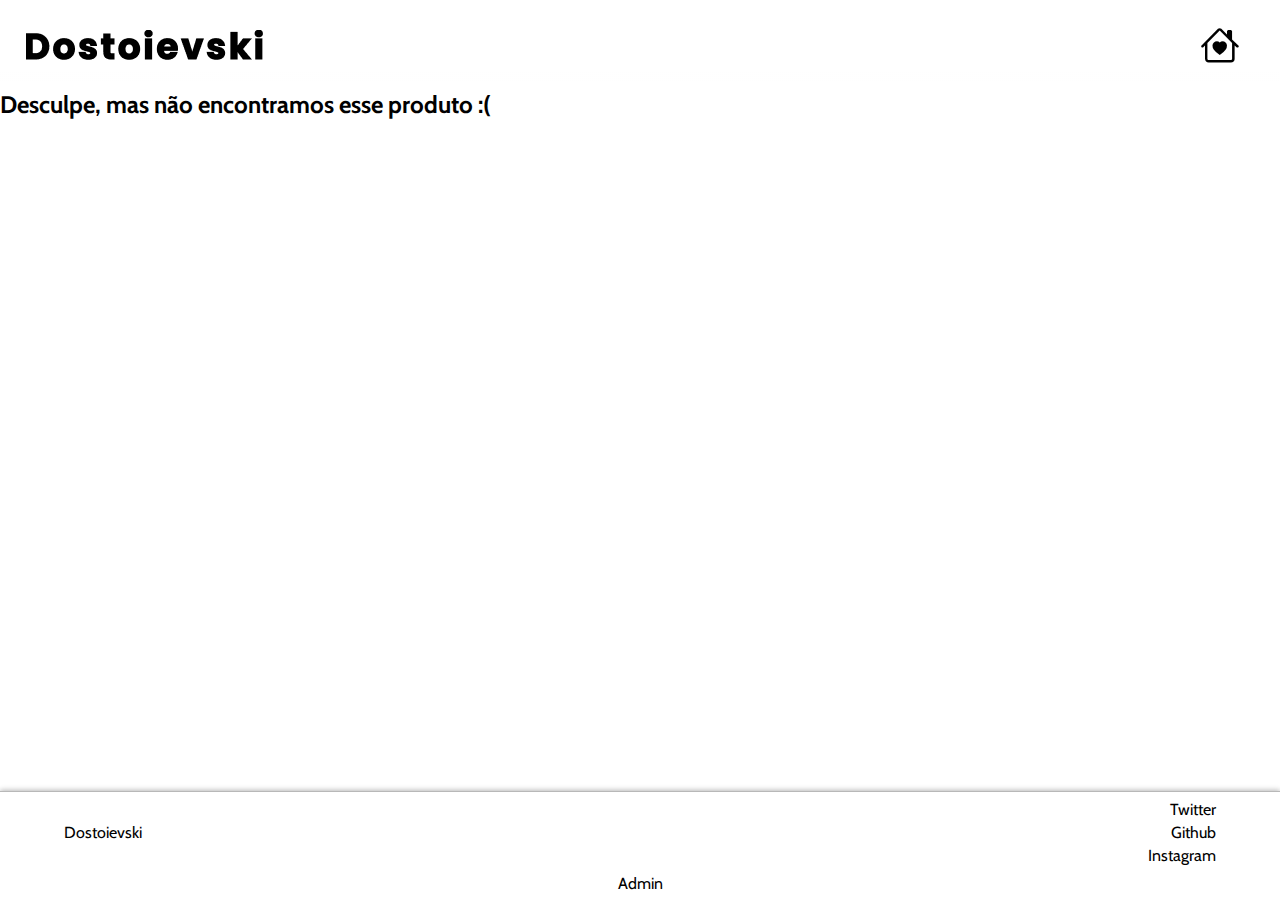
<file: produto.html>
<!DOCTYPE html>
<html lang="en">
<head>
    <meta charset="UTF-8">
    <meta http-equiv="X-UA-Compatible" content="IE=edge">
    <meta name="viewport" content="width=device-width, initial-scale=1.0">
    <!-- CSS -->
    <link rel="stylesheet" href="style/base.css">
    <link rel="stylesheet" href="style/produto.css">
    <!-- FAVICON -->
    <link rel="icon" href="favicon.svg" type="image/x-icon">
    <title>Produto</title>
</head>
<body class="tema-claro">

    <div class="modal" id="thanks-modal">
        <h2>Obrigada pela sua compra!</h2>
        <p>Seu pedido chegará em breve</p>
        <p onclick='toggleThanks()' class="botao-produto" >De nada!</p>
    </div>
    <div class="modal" id="error-modal">
        <h2>Houve um erro com seu pedido!</h2>
        <p>Pedimos desculpa pelo inconveniente, por favor tente novamente.</p>
        <p onclick='toggleError()' class="botao-produto" >Fechar</p>
    </div>

    <nav>
        <img id="logo" src="images/Dostoievski.png" alt="Dostoievski">
        <a href="index.html" class="nav-icone">
            <i class="bi bi-house-heart"></i>
        </a>
    </nav>

    <main id="produto">

    </main>

    <footer>
        <div class="top-footer">
            <div>
                <a href="index.html">Dostoievski</a>
            </div>
            <div class="sociais">
                <span> <a href="https://twitter.com/helena_kurzzz">Twitter</a> </span>
                <span> <a href="https://github.com/aaneleh">Github</a> </span>
                <span> <a href="https://www.instagram.com/helena.kurz/">Instagram</a> </span>
            </div>
        </div>

        <div class="bottom-footer">
            <a href="api/index.php">Admin</a>
        </div>
    </footer>

    <script src="script/produto.js"></script>
</body>
</html>
</file>
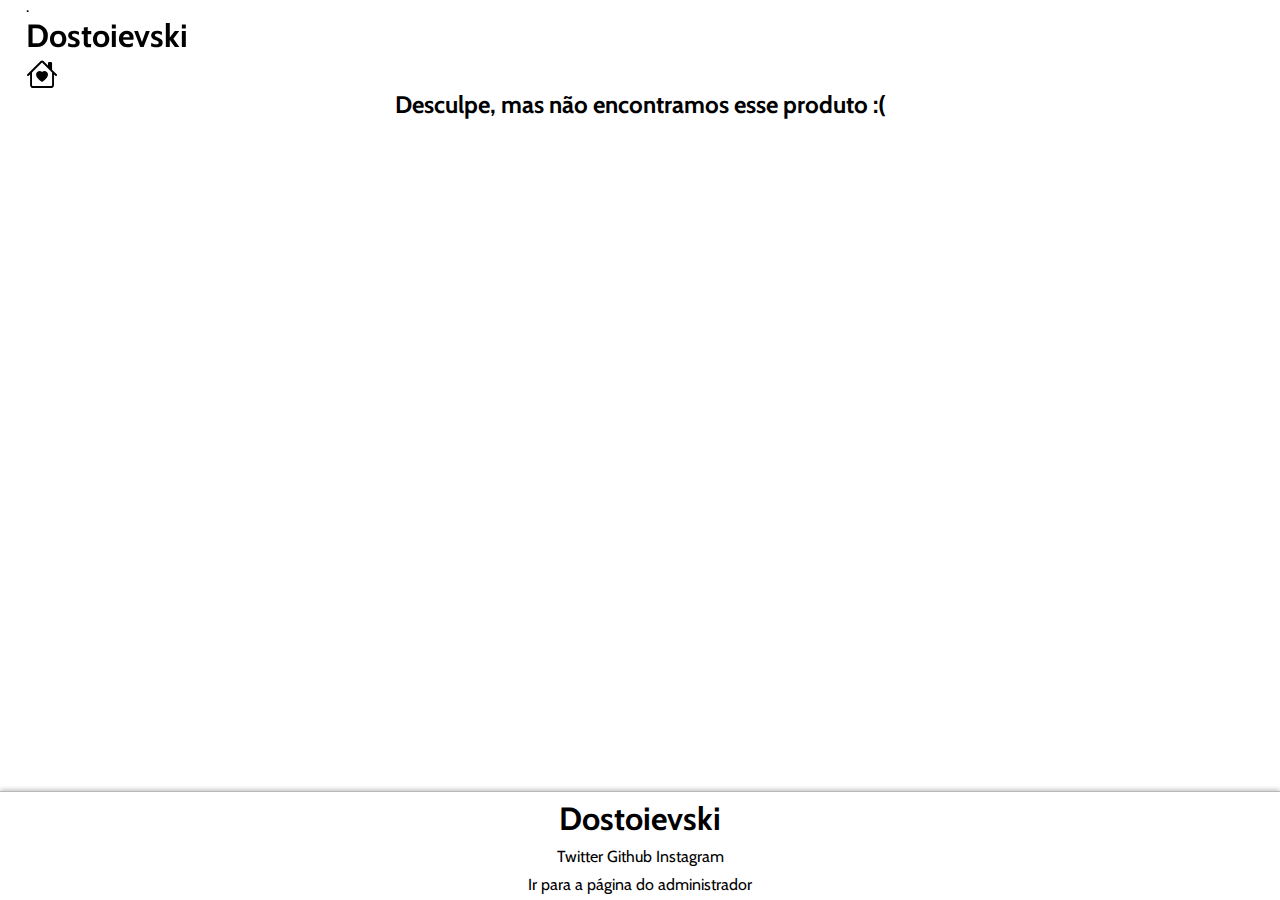
<file: api/produto.html>
<!DOCTYPE html>
<html lang="en">
<head>
    <meta charset="UTF-8">
    <meta http-equiv="X-UA-Compatible" content="IE=edge">
    <meta name="viewport" content="width=device-width, initial-scale=1.0">
    <!-- CSS -->
    <link rel="stylesheet" href="../style/home.css">
    <link rel="stylesheet" href="../style/base.css">

    <!-- FAVICON -->
    <link rel="icon" href="../favicon.svg" type="image/x-icon">
    <title>Produto</title>
</head>
<body>
    <nav class="nav">
        <div class="nav-container">
            <div class="hidden"> .  </div>
            <a href="../index.html"> <h1 class="logo">  Dostoievski  </h1></a>
            <a href="../index.html"> <h1 class="clicavel"> <i class="bi bi-house-heart"></i> </h1></a>
        </div>
    </nav>

    <main id="produto">

    </main>

    <footer class="rodape">
        <div class="rodape-container">
            <div>
                <h1 class="logo"> Dostoievski </h1>
            </div>
            <div class="redes-sociais">
                <a href="">Twitter</a>
                <a href="">Github</a>
                <a href="">Instagram</a>
            </div>
        </div>
        <div class="rodape-admin">
            <a href="api/admin.php">Ir para a página do administrador</a>
        </div>
    </footer>


    <script src="../script/produto.js"></script>
</body>
</html>
</file>
<file: style/produto.css>
/********* PAGINA PRODUTO **********/
#produto {
    width: 100%;
    height: 77.9vh;
    display: flex;
    color: var(--font)
}
#produto div{
    transition: all 0.15s ease-in;
}
#produto > div {
    display: flex;
    margin: auto;
    flex-direction: column;
    align-items: center;
}
.produto-imagem {
    width: 18rem;
    height: 16rem;
    overflow: hidden;
    border-radius: 0.25em;
    background-color: var(--secundaria);
    text-align: center;

    margin-bottom: 1em;
}
.produto-imagem img{
    width: 100%;
    height: 100%;
    object-fit: cover;
}
.produto-descricao{
    display: flex;
    flex-direction: column;
    gap: 1em;
    align-items: center;
}
@media screen and (min-width: 870px) {
    #produto > div {
        flex-direction: row;
        justify-content: center;
    }
    .produto-descricao{
        width: fit-content;
        flex-direction: column;
        gap: 1em;
        align-items: flex-start;
        margin-left: 4em;
    }
}

.botao-produto {
    padding: 0.5em 0.5em;
    border-radius: 0.25em;
    transition: all 0.2s;
    background-color: var(--main);
    cursor: pointer;
    transform: scale(1.1);
    color: var(--preto);
}
.botao-produto:hover {
    transform: scale(1.25);
}

/* MODAIS */
.modal {
    /* centraliza */
    position: absolute;
    z-index: 1000;
    top: 50%;
    left: 50%;
    /*transição*/
    transform: translate(-50%,-50%) scale(0);
    visibility: hidden;
    transition: visibility 0.15s, transform 0.3s;

    /* aspecto geral */
    display: flex;
    flex-direction: column;
    align-items: center;
    gap: 2em;
    padding: 2em;
    width: min(90%, 40em);
    background-color: var(--bg);
    color: var(--font);
    border: 0.15em solid var(--sombra);
    border-radius: 0.5em;
    box-shadow: 0.5em 0.5em 1em var(--sombra);
}
.modal.active{
    visibility: visible;
    transform: translate(-50%,-50%) scale(1);
}
</file>
<file: style/home.css>
/*************** BARRA DE PESQUISA *****************/
.pesquisa {
    display: flex;
    flex-direction: column;
    margin: 0 auto;
    width: min(30em, 90%);
    justify-content: space-between;
    gap: 1em;
}
.categorias {
    width: 100%;
    display: flex;
    justify-content: space-between;
}
.input {
    display: flex;
    gap: 0.25em;
}
.input i {
    cursor: pointer;
}
.form {
    display: flex;
    width: 100%;
    justify-content: space-between;
}
.categoria {
    background-color: var(--mainLighter);
    padding: 0.25em 0.5em;
    border-radius: 0.25em;
    cursor: pointer;
    color: var(--preto);
}
.categoria.ativa {
    background-color: var(--main);
}
@media screen and (min-width: 900px) {
    .pesquisa {
        flex-direction: row;
        width: 90%;
        margin: 0 auto;
        height: 1.75em;
    }
    .pesquisa div, .pesquisa select {
        flex-direction: row;
        gap: 2em;
        height: 100%;
    }
    .form {
        display: flex;
        justify-content: space-evenly;
    }
}

/************* PRODUTOS ***************/
.produtos {
    margin: 2em auto;
    width: min(68em, 90%);
    
    display: grid;
    grid-template-columns: repeat(auto-fit, minmax(15rem ,1fr));
    column-gap: 2.5em;
    row-gap: 2.5em;
}
.produto {
    display: flex;
    flex-direction: column;
    align-items: center;
    
    width: 100%;
    border: 1px solid var(--sombra);
    border-radius: 0.25em;
    box-shadow: 0 0 0.20em var(--sombra);
    gap: 1.75em;
    padding-bottom: 2em;
}
.imagem-produto {
    width: 100%;
    height: 13em;
}
.imagem-produto img{
    width: 100%;
    height: 100%;
    object-fit: cover;
}
.produto-nome {
    width: 100%;
    margin-left: 2em;
    font-size: 1.1em;
    font-weight: bold;
}
/* BOTAO DE COMPRA */
.botao-compra {
    position: relative;
    overflow: hidden;
    width: 6em;
    height: 2em;
    
    transition: all 0.2s;
    background-color: var(--main);
    transform: scale(1);
}
.link-compra{
    position: absolute;
    top:0;
    left:0;
    width: 100%;
    height: 100%;
    color: var(--preto);
}
.link-compra i{
    color: var(--preto);
}
.icone, .preco {
    position: absolute;
    left:50%;
    transform: translate(-50%,-50%);
    transition: all 0.3s ease;
    width: fit-content;
}
.preco{
    top: 50%; /* centralizado */
}
.icone{
    top: 50px; /* fora do botao */
}
/* BOTAO DE COMPRA ON HOVER */
.botao-compra:hover {
    background-color: var(--mainLight);
    transform: scale(1.1);
}
.botao-compra:hover .preco{
    top: -50px; /* fora do botao */
}
.botao-compra:hover .icone{
    top: 50%; /* centralizado */
}

/************** TESTEMUNHOS ******************/
.testemunho{
    border: 1px solid var(--sombra);

    margin: 2em 10% 4em;
    padding: 1em;
    border-radius: 0.5em;

    display: flex;
    flex-direction: column;
    align-items: center;
    text-align: center;
}
.imagem-testemunho{
    width: 100px;
    height: 100px;
    border-radius: 100%;
    overflow: hidden;
}
.imagem-testemunho img{
    width: 100%;
    height: 100%;
    object-fit: cover;
}
.texto-testemunho p{
    margin-top: 0.5em;
    font-style: italic;
}
@media screen and (min-width: 870px) {
    .testemunho{
        display: grid;
        grid-template-columns: 125px auto;
        text-align: start;
    }
}
.swiper-button-next,
.swiper-button-prev {
    color: var(--font) !important;
}
.swiper-pagination-bullet{
    background: var(--mainLight) !important;
}
.swiper-pagination-bullet-active {
    background: var(--main) !important;
}
</file>
<file: style/base.css>
/* BASE */
@import url('https://fonts.googleapis.com/css2?family=Cabin:ital,wght@0,400;0,500;0,600;0,700;1,400;1,500;1,600;1,700&display=swap');
@import url("https://cdn.jsdelivr.net/npm/bootstrap-icons@1.8.3/font/bootstrap-icons.css");

:root {
    --preto: #000;
    --pretoTransparente: rgba(0,0,0,0.6); 
    --branco: #FFF;
    --brancoTransparente: rgba(255,255,255,0.6); 
    --sombra: #b8b8b8;

    --main: #E19F58;
    --mainLight: #F3BE84;
    --mainLighter: #F8E3D4;
}
*{
    margin: 0;
}
body {
    font-family: 'Cabin', sans-serif;
    overflow-x: hidden;
}
[class*="tema-"] {
    color: var(--fonte);
    background-color: var(--bg);
    
} 
.tema-claro{
    --fonte: #000000;
    --bg: #fff;
    --degrade: rgba(255,255,255,0.6);
}
.tema-claro #logo{
    filter: invert(0%);
}
.tema-escuro{
    --fonte: #ffffff;
    --bg: #000;
    --degrade: rgba(0,0,0,0.6);
}
.tema-escuro #logo{
    filter: invert(100%);
}

a {
    color: var(--fonte);
    text-decoration: none;
    transition: all 0.2s ease-in;
}
a:hover {
    background: var(--main);
}
i {
    color: var(--fonte);
}
input, select, textarea {
    font-family: 'Cabin', sans-serif;
    font-size: 1rem;
}
html {
    scroll-behavior: smooth;
}


main {
    width: 100%;
    height: auto;
    min-height: 77.9vh;
    margin-top: 10vh;
    position: relative;
}
/************* NAV ************/
nav {
    position: fixed;
    top: 0;
    padding-top: 1vh;
    padding-left: 2vw;
    height: 8vh;
    width: 100%;
    z-index: 1000;

    display: flex;
    align-items: center;
    justify-content: space-between;

    background: var(--bg);
    background: linear-gradient(180deg, var(--bg) 77%, var(--degrade) 100%);
}

.nav-icone {
    font-size: 2.5em;
    position: fixed;
    right: 1em;
    transition: all 0.2s ease;
    cursor: pointer;
}
.nav-icone:hover {
    font-size: 2.8em;
    background: var(--bg);
}

/************************** FOOTER ***************************/
footer {
    height: 12vh;
    width: 100%;

    background: var(--bg);
    background: linear-gradient(0deg, var(--bg) 77%, var(--degrade) 100%);

    border-top: 1px solid var(--sombra);
    box-shadow: 0 -1px 5px var(--sombra);
}
footer, footer>div {
    display: flex;
    flex-direction: column;
    align-items: center;
    justify-content: center;
    gap: 1vh;
}
.sociais span:nth-child(1)::after,
.sociais span:nth-child(2)::after {
    content: ' • ';
}

@media screen and (min-width: 900px) {
    .top-footer {
        width: 90%;
        flex-direction: row;
        justify-content: space-between;
        align-items: center;
    }
    .sociais {
        display: flex;
        flex-direction: column;
        text-align: end;
        gap: 0.25em;
    }
    .sociais span:nth-child(1)::after,
    .sociais span:nth-child(2)::after {
        content: '';
    }
}
</file>
